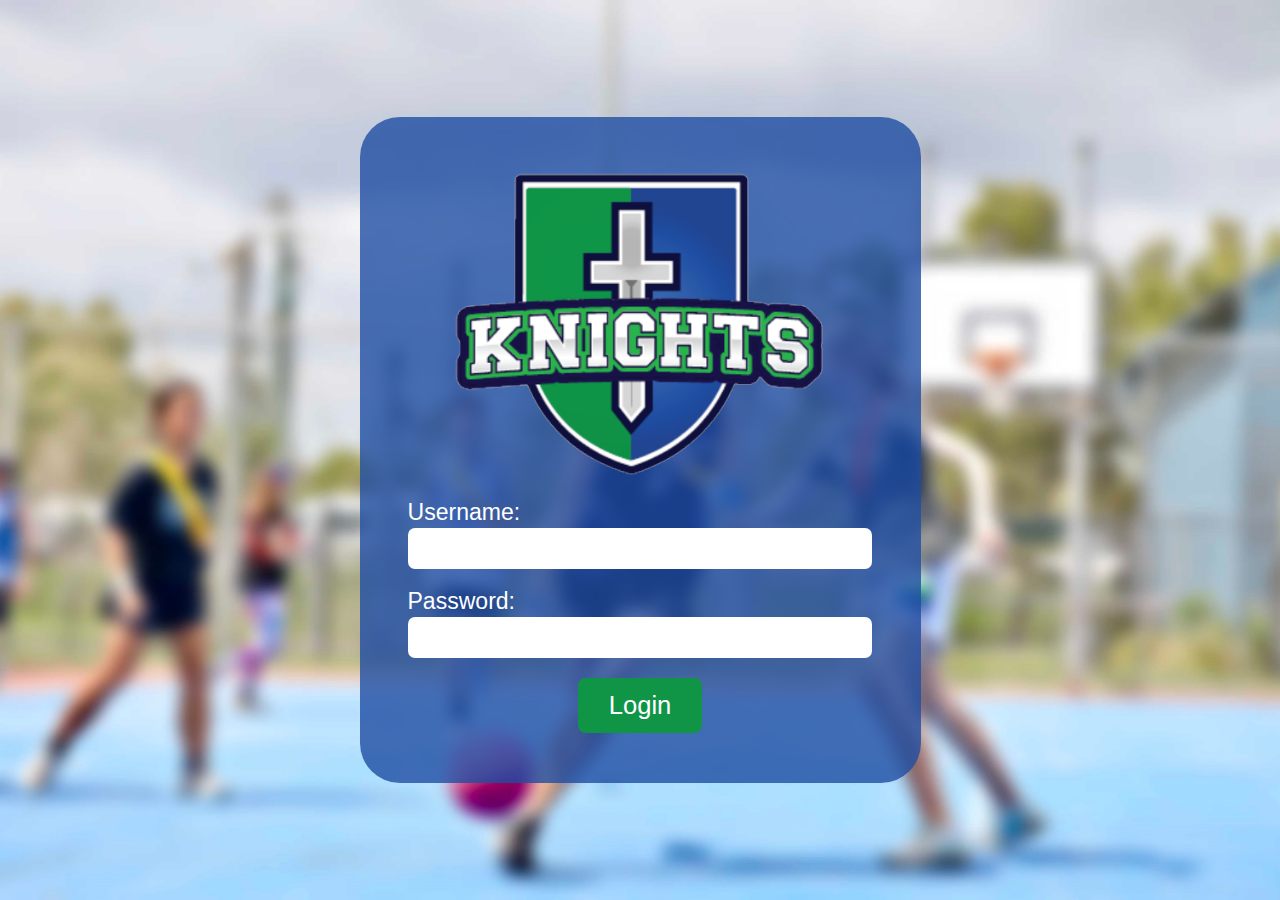
<file: index.html>
<!DOCTYPE html>
<html lang="en">

<head>
    <meta charset="UTF-8">
    <title>Login | Northside Knights Traning Centre</title>
    <link rel="stylesheet" href="index.css">
    <link rel="stylesheet" href="styles.css">
</head>

<body>

    <form action="login.php" method="POST">
        <img src="images/logo.png" alt="Northside Knights Training Logo." id="loginLogo">
        <div id="loginInputs">
            <label>Username:</label>
            <input type="text" name="username" required>

            <label>Password:</label>
            <input type="password" name="password" required>
        </div>
        <input type="submit" value="Login" name="login" id="login">
    </form>

</body>

</html>
</file>
<file: index.css>
body {
    display: grid;
    place-items: center;
    background: url("images/login-background.jpg") no-repeat center;
    background-size: cover;
}

form {
    border-radius: 40px;
    background: rgba(31, 78, 162, 0.8);
    display: grid;
    place-items: center;
    padding: 3em;
}

label, #login{
    color: white;
    margin-top: 0.8em;
    margin-bottom: 0.1em;
}

input, label {
    display: block;
    border-radius: 0.3em;
    border: none;
}

#login {
    background-color: #109547;
    font-size: 1.6em;
    padding: 0.5em 1.2em;
}

#loginInputs > input {
    padding: 0.3em 0.3em;
    width: 97%;
}

#loginInputs > *, #loginInputs{
    width: 100%;
    font-size: 1.2em;
    outline: none;
}

#loginLogo {
    width: 85%;
}
</file>
<file: styles.css>
* {
    font-family: sans-serif;
    outline: none;
}

html, body{
    height: 100%;
    margin: 0;
}

aside {
    background-color: #214FA4;
    color: white;
    text-align: center;
    padding: 1em;
    font-family: 'Petit Formal Script', cursive;
}

/* Nav bar */
nav {
    background-color: #109547;
}

nav img {
    height: 6em;
}

nav li {
    display: inline-block;
}

nav ul {
    list-style: none;
    margin: 0;
    display: flex;
    align-items: center;
    justify-content: space-evenly;
    padding: 0.5em;
    padding-right: 0;
}

.navLink {
    color: white;
    text-decoration: none;
    font-size: 1.3em;
    padding-bottom: 0.25em;
}

.navLink:hover {
    border-bottom: 3px solid#214FA4;
}

li > button {
    font-size: 1em;
    background-color: #214FA4;
    border: none;
    color: white;
    padding: 0.7em;
    border-radius: 0.6em;
}

.shownNotifications{
    text-decoration: none;
    position:absolute;
    display: none;
    overflow: auto;
    z-index: 1;
}

#heading {
    font-weight: 600;
}

.shownNotifications > div {
    border-bottom: rgb(175, 175, 175) solid 1px;
    padding: 0.5em 0.4em;
}
 
.shownNotifications > div:nth-child(even) {
    background-color: rgb(221, 248, 221);
}

.notification{
    display: inline-block;
    position: relative;
}

.show{
    display: block;
    background-color: white;
    width:13em; 
    border-radius: 5%;
    transition-delay: 1.5s;
    height: auto;
    padding: 1em;
    right: 0;
    border: black solid 1px;
}


/* Main part */
section:nth-of-type(1) {
    grid-area: activity;
}
section:nth-of-type(2) {
    grid-area: schedual;
}
section:nth-of-type(3) {
    grid-area: video;
}

section {
    background-color:white;
    padding: 1.5em;
    border-radius: 1.5em;
}

section > img {
    width: 100%;
}

main {
    display: grid;
    grid-template-columns: 1fr 3fr;
    grid-template-areas: 
    "activity schedual"
    "video video";
    background-color: #214FA4;
    padding: 1.5em;
    grid-gap: 1.5em;
}

.videoWrapper {
    position: relative;
    padding-bottom: 56.25%; /* 16:9 */
    height: 0;
  }

iframe {
    position: absolute;
    top: 0;
    left: 0;
    width: 100%;
    height: 100%;
    border-radius: 0.75em;
}

h2 {
    color: #0c3580;
    margin: 0;
    padding-bottom: 1em;
}

/* Activities */
table {
    width: 100%;
    border-collapse: collapse;
}

tr {
    border-bottom: rgb(175, 175, 175) solid 1px;
}

tr:nth-child(even) {
    background-color: rgb(221, 248, 221);
}

th {
    text-align: left;
    padding-bottom: 0.3em;
}

td {
    padding: 0.5em 0;
}

/* Footer */
footer{
    background-color: #109547;
    color: white;
    display: flex;
    justify-content: center;
    align-items: center;
    padding: 2em;
}

footer p{
    padding-left: 5em;
}


/* 404 */
#error {
    display: grid;
    place-items: center;
    height: 62.6%;
}


/* Information */
#information {
    text-align: center;
    height: 62.6%;
}

#information > div {
    margin-bottom: 2.5em;
}

#information h1 {
    font-size: 1.8em;
    color: #0c3580;
    margin-bottom: 2.5em;
    margin-top: 2em;
}

#information h3 {
    margin-bottom: 0;
}
</file>
